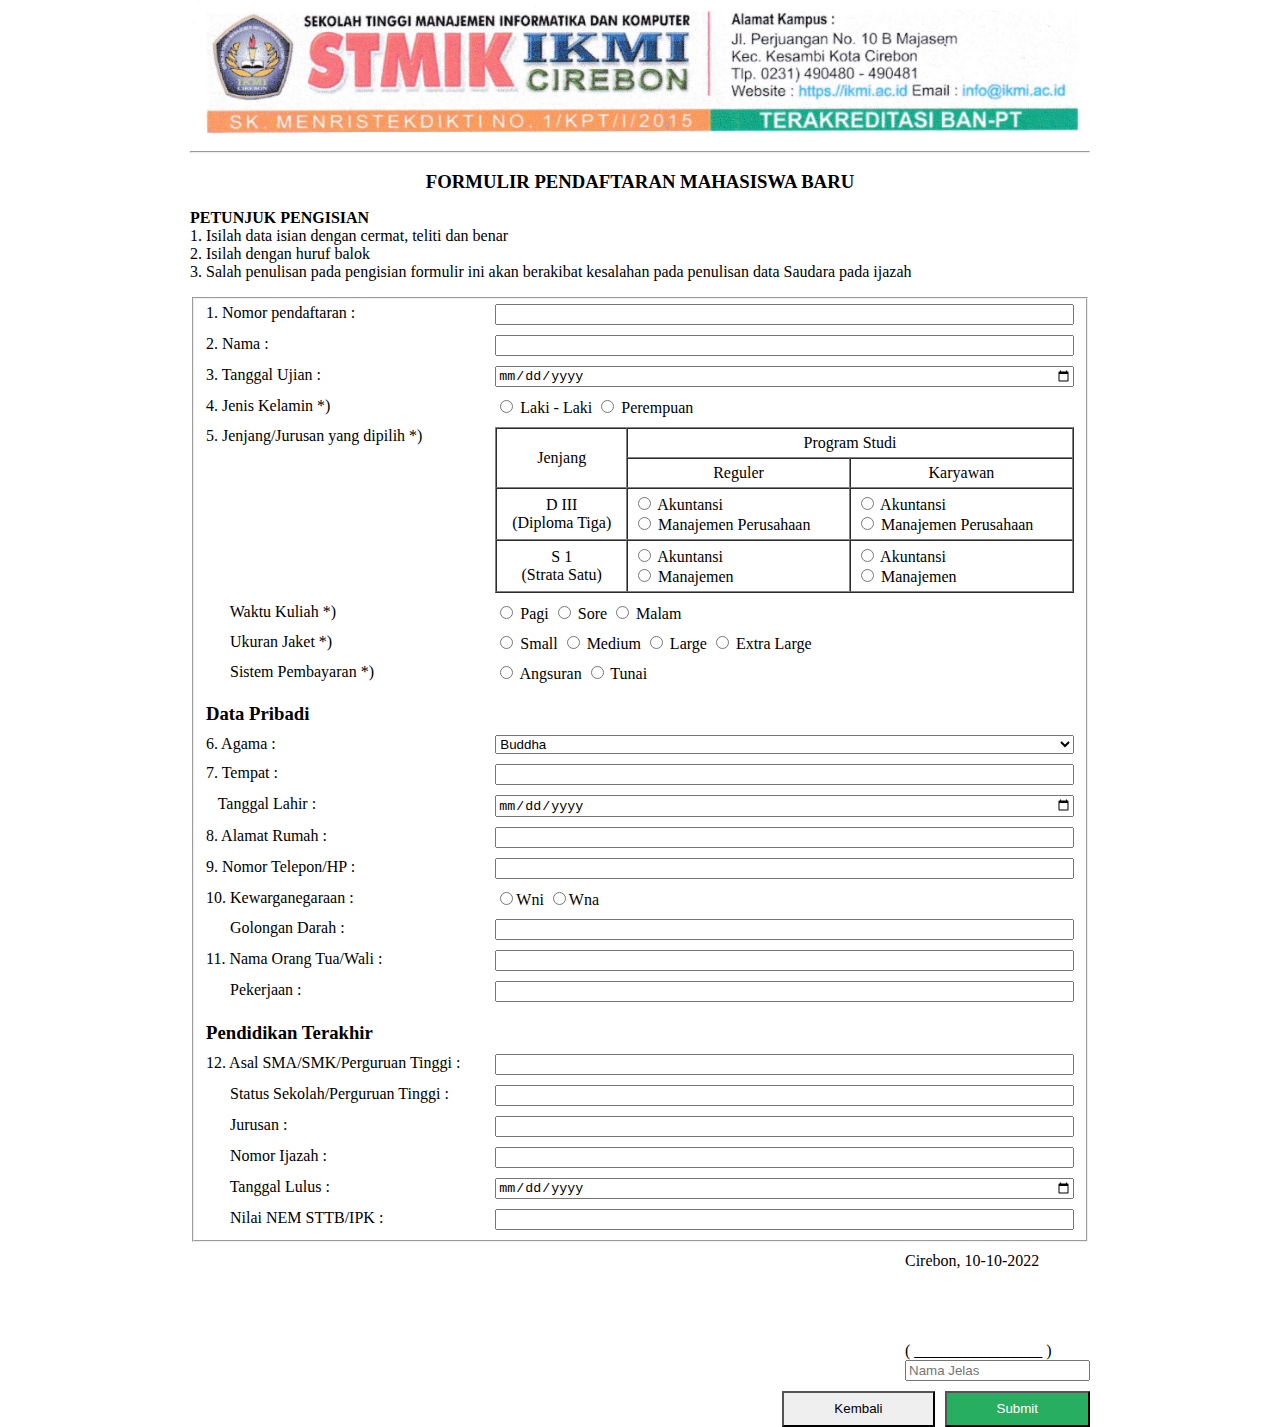
<file: p04css-basic/index.html>
<!DOCTYPE html>
<html>
<head>
	<meta charset="utf-8">
	<meta name="viewport" content="width=device-width, initial-scale=1">
	<title>P04CSS-Basic</title>
	<link rel="stylesheet" type="text/css" href="../style/style_deden.css">
</head>
<body>
	<div class="ikat">
		<div class="baris">
			<div class="kolom-12">
				<img src="../assets/stmikikmi.png" width="100%">
			</div>
			<div class="kolom-12">
				<hr>
			</div>
			<div class="kolom-12">
				<center><h3>FORMULIR PENDAFTARAN MAHASISWA BARU</h3></center>
				<p>
					<b>PETUNJUK PENGISIAN</b><br>
					1. Isilah data isian dengan cermat, teliti dan benar<br>
					2. Isilah dengan huruf balok<br>
					3. Salah penulisan pada pengisian formulir ini akan berakibat kesalahan pada penulisan data Saudara pada ijazah
				</p>
			</div>
			<div class="kolom-12">
				<fieldset>
					<div class="kolom-4">
						1. Nomor pendaftaran :
					</div>
					<div class="kolom-8">
						<input type="text" class="responsif">
					</div>
					<div class="kolom-12 pemisah"></div>
					<div class="kolom-4">
						2. Nama :
					</div>
					<div class="kolom-8">
						<input type="text" class="responsif">
					</div>
					<div class="kolom-12 pemisah"></div>
					<div class="kolom-4">
						3. Tanggal Ujian :
					</div>
					<div class="kolom-8">
						<input type="date" class="responsif">
					</div>
					<div class="kolom-12 pemisah"></div>
					<div class="kolom-4">
						4. Jenis Kelamin *)
					</div>
					<div class="kolom-8">
						<input type="radio" name="jenis_kelamin"> Laki - Laki
						<input type="radio" name="jenis_kelamin"> Perempuan
					</div>
					<div class="kolom-12 pemisah"></div>
					<div class="kolom-4">
						5. Jenjang/Jurusan yang dipilih *)
					</div>
					<div class="kolom-8">
						<table border="1" cellspacing="0" cellpadding="5" style="width: 100%;">
							<tr>
								<td align="center" rowspan="2">Jenjang</td>
								<td align="center" colspan="2">Program Studi</td>
							</tr>
							<tr>
								<td align="center">Reguler</td>
								<td align="center">Karyawan</td>
							</tr>
							<tr>
								<td align="center">D III <br> (Diploma Tiga)</td>
								<td>
									<input type="radio" name="jurusan"> Akuntansi <br>
									<input type="radio" name="jurusan"> Manajemen Perusahaan <br>
								</td>
								<td>
									<input type="radio" name="jurusan"> Akuntansi <br>
									<input type="radio" name="jurusan"> Manajemen Perusahaan <br>
								</td>
							</tr>
							<tr>
								<td align="center">S 1 <br>(Strata Satu)</td>
								<td>
									<input type="radio" name="jurusan"> Akuntansi <br>
									<input type="radio" name="jurusan"> Manajemen <br>
								</td>
								<td>
									<input type="radio" name="jurusan"> Akuntansi <br>
									<input type="radio" name="jurusan"> Manajemen <br>
								</td>
							</tr>
						</table>
					</div>
					<div class="kolom-12 pemisah"></div>
					<div class="kolom-4">
						&nbsp;&nbsp;&nbsp;&nbsp;&nbsp; Waktu Kuliah *)
					</div>
					<div class="kolom-8">
						<input type="radio" name="waktu_kuliah"> Pagi
						<input type="radio" name="waktu_kuliah"> Sore
						<input type="radio" name="waktu_kuliah"> Malam
					</div>
					<div class="kolom-12 pemisah"></div>
					<div class="kolom-4">
						&nbsp;&nbsp;&nbsp;&nbsp;&nbsp; Ukuran Jaket *)
					</div>
					<div class="kolom-8">
						<input type="radio" name="ukuran_jaket"> Small
						<input type="radio" name="ukuran_jaket"> Medium
						<input type="radio" name="ukuran_jaket"> Large
						<input type="radio" name="ukuran_jaket"> Extra Large
					</div>
					<div class="kolom-12 pemisah"></div>
					<div class="kolom-4">
						&nbsp;&nbsp;&nbsp;&nbsp;&nbsp; Sistem Pembayaran *)
					</div>
					<div class="kolom-8">
						<input type="radio" name="sistem_pembayaran"> Angsuran
						<input type="radio" name="sistem_pembayaran"> Tunai
					</div>
					<div class="kolom-12 pemisah"></div>
					<div class="kolom-12">
						<h3>Data Pribadi</h3>
					</div>
					<div class="kolom-12 pemisah"></div>
					<div class="kolom-4">
						6. Agama :
					</div>
					<div class="kolom-8">
						<select class="responsif">
							<option>Buddha</option>
							<option>Hindu</option>
							<option>Islam</option>
							<option>Katolik</option>
							<option>Kristen Protestan</option>
							<option>Konghucu</option>
							<option>Lainnya</option>
						</select>
					</div>
					<div class="kolom-12 pemisah"></div>
					<div class="kolom-4">
						7. Tempat :
					</div>
					<div class="kolom-8">
						<input type="text" class="responsif">
					</div>
					<div class="kolom-12 pemisah"></div>
					<div class="kolom-4">
						&nbsp;&nbsp; Tanggal Lahir :
					</div>
					<div class="kolom-8">
						<input type="date" class="responsif">
					</div>
					<div class="kolom-12 pemisah"></div>
					<div class="kolom-4">
						8. Alamat Rumah :
					</div>
					<div class="kolom-8">
						<input type="text" class="responsif">
					</div>
					<div class="kolom-12 pemisah"></div>
					<div class="kolom-4">
						9. Nomor Telepon/HP :
					</div>
					<div class="kolom-8">
						<input type="text" class="responsif">
					</div>
					<div class="kolom-12 pemisah"></div>
					<div class="kolom-4">
						10. Kewarganegaraan :
					</div>
					<div class="kolom-8">
						<input type="radio" name="kewarganegaraan">Wni
						<input type="radio" name="kewarganegaraan">Wna
					</div>
					<div class="kolom-12 pemisah"></div>
					<div class="kolom-4">
						&nbsp;&nbsp;&nbsp;&nbsp;&nbsp; Golongan Darah :
					</div>
					<div class="kolom-8">
						<input type="text" class="responsif">
					</div>
					<div class="kolom-12 pemisah"></div>
					<div class="kolom-4">
						11. Nama Orang Tua/Wali :
					</div>
					<div class="kolom-8">
						<input type="text" class="responsif">
					</div>
					<div class="kolom-12 pemisah"></div>
					<div class="kolom-4">
						&nbsp;&nbsp;&nbsp;&nbsp;&nbsp; Pekerjaan :
					</div>
					<div class="kolom-8">
						<input type="text" class="responsif">
					</div>
					<div class="kolom-12 pemisah"></div>
					<div class="kolom-12">
						<h3>Pendidikan Terakhir</h3>
					</div>
					<div class="kolom-12 pemisah"></div>
					<div class="kolom-4">
						12. Asal SMA/SMK/Perguruan Tinggi :
					</div>
					<div class="kolom-8">
						<input type="text" class="responsif">
					</div>
					<div class="kolom-12 pemisah"></div>
					<div class="kolom-4">
						&nbsp;&nbsp;&nbsp;&nbsp;&nbsp; Status Sekolah/Perguruan Tinggi :
					</div>
					<div class="kolom-8">
						<input type="text" class="responsif">
					</div>
					<div class="kolom-12 pemisah"></div>
					<div class="kolom-4">
						&nbsp;&nbsp;&nbsp;&nbsp;&nbsp; Jurusan :
					</div>
					<div class="kolom-8">
						<input type="text" class="responsif">
					</div>
					<div class="kolom-12 pemisah"></div>
					<div class="kolom-4">
						&nbsp;&nbsp;&nbsp;&nbsp;&nbsp; Nomor Ijazah :
					</div>
					<div class="kolom-8">
						<input type="text" class="responsif">
					</div>
					<div class="kolom-12 pemisah"></div>
					<div class="kolom-4">
						&nbsp;&nbsp;&nbsp;&nbsp;&nbsp; Tanggal Lulus :
					</div>
					<div class="kolom-8">
						<input type="date" class="responsif">
					</div>
					<div class="kolom-12 pemisah"></div>
					<div class="kolom-4">
						&nbsp;&nbsp;&nbsp;&nbsp;&nbsp; Nilai NEM STTB/IPK :
					</div>
					<div class="kolom-8">
						<input type="text" class="responsif">
					</div>
				</fieldset>
			</div>
			<div class="kolom-12 pemisah"></div>
			<div class="kolom-12">
				<div class="tanda_tangan">
					Cirebon, 10-10-2022
					<br><br><br><br><br>
					( ________________ ) <br>
					<input type="text" placeholder="Nama Jelas">
				</div>
			</div>
			<div class="kolom-12 pemisah"></div>
			<div class="kolom-12">
				<button class="button aktif">Submit</button>
				<a href="https://uciadeden.github.io/"><button class="button" style="margin-right: 10px;">Kembali</button></a>
			</div>
		</div>
	</div>
</body>

</body>
</html>
</file>
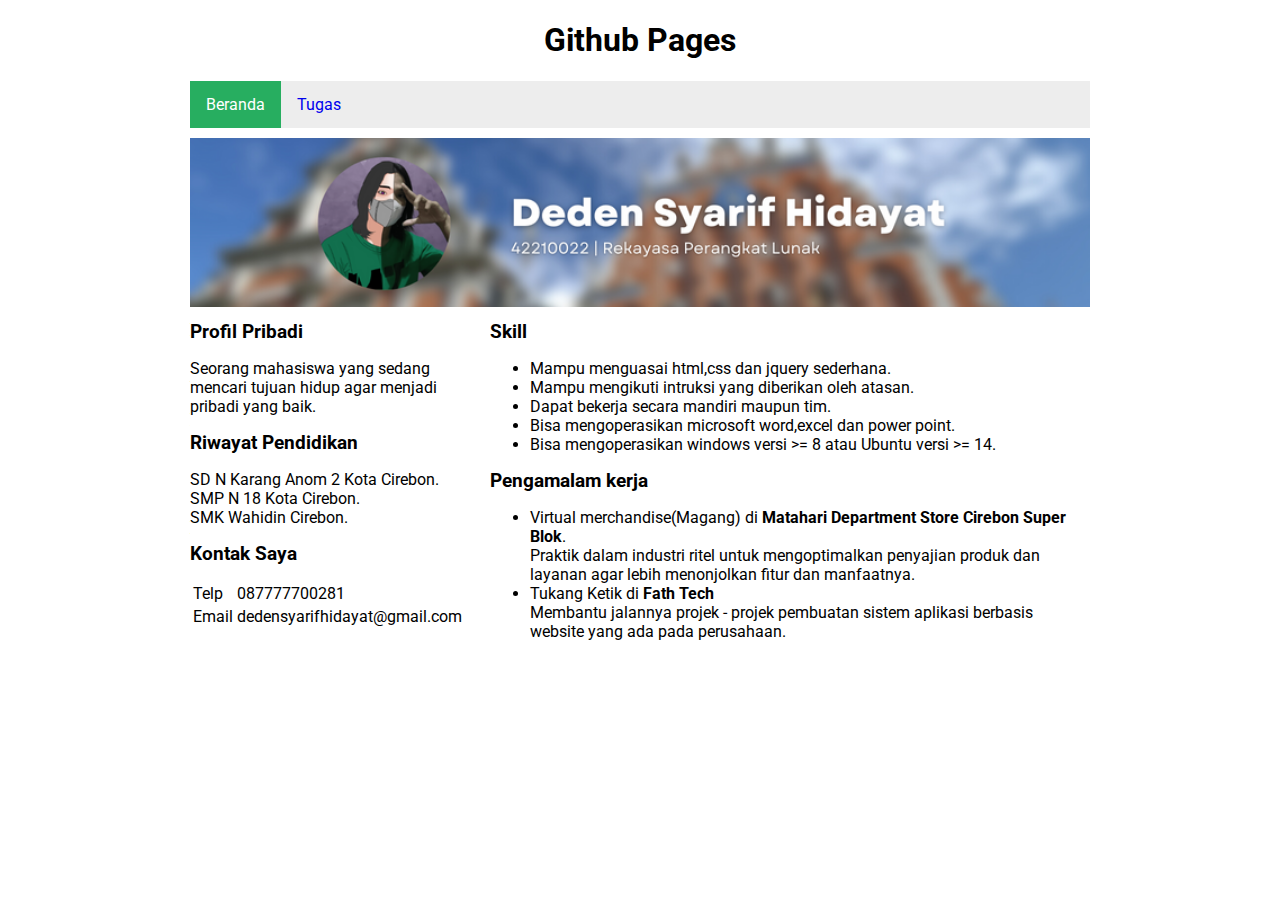
<file: index_asli.html>
<!DOCTYPE html>
<html>
<head>
	<meta name="viewport" content="width=device-width, initial-scale=1.0">
	<link href='https://fonts.googleapis.com/css?family=Roboto' rel='stylesheet'>
	<link rel="stylesheet" type="text/css" href="style/style.css">
	<style>
	</style>
</head>
<body>
	<div class="ikat">
		<div class="baris">
			<div class="kolom-12">
				<center><h1>Github Pages</h1></center>
			</div>
			<div class="kolom-12" style="margin-bottom: 10px;">
				<nav class="kepala_nav">
					<ul class="kepala_ul">
						<li class="kepala_li"><a href="#" class="aktif" id="klik_beranda">Beranda</a></li>
						<li class="kepala_li"><a href="#" id="klik_tugas">Tugas</a></li>
					</ul>
				</nav>
			</div>

			<div id="beranda">
				<div class="kolom-12">
					<img src="assets/dsh.png" width="100%">
				</div>
				<div class="kolom-4">
					<h3>Profil Pribadi</h3>
					<p>Seorang mahasiswa yang sedang mencari tujuan hidup agar menjadi pribadi yang baik.</p>
					<h3>Riwayat Pendidikan</h3>
					<p>
						SD N Karang Anom 2 Kota Cirebon.<br>
						SMP N 18 Kota Cirebon.<br>
						SMK Wahidin Cirebon.
					</p>
					<h3>Kontak Saya</h3>
					<p>
						<table>
							<tr>
								<td>Telp</td>
								<td>087777700281</td>
							</tr>
							<tr>
								<td>Email</td>
								<td>dedensyarifhidayat@gmail.com</td>
							</tr>
						</table>
					</p>
				</div>
				<div class="kolom-8">
					<h3>Skill</h3>
					<p>
						<ul>
							<li>Mampu menguasai html,css dan jquery sederhana.</li>
							<li>Mampu mengikuti intruksi yang diberikan oleh atasan.</li>
							<li>Dapat bekerja secara mandiri maupun tim.</li>
							<li>Bisa mengoperasikan microsoft word,excel dan power point.</li>
							<li>Bisa mengoperasikan windows versi >= 8 atau Ubuntu versi >= 14.</li>
						</ul>
					</p>
					<h3>Pengamalam kerja</h3>
					<p>
						<ul>
							<li>Virtual merchandise(Magang) di <b>Matahari Department Store Cirebon Super Blok</b>.<br>
								Praktik dalam industri ritel untuk mengoptimalkan penyajian produk dan layanan agar lebih menonjolkan fitur dan manfaatnya.
							</li>
							<li>Tukang Ketik di <b>Fath Tech</b><br>
								Membantu jalannya projek - projek pembuatan sistem aplikasi berbasis website yang ada pada perusahaan.
							</li>
						</ul>
					</p>
				</div>
			</div>

			<div id="tugas" hidden>
				<h3>List Tugas</h3>
				<nav>
					<ul>
						<li><a href="" target="_blank">P02 Membuat Github Pages</a></li>
						<li><a href="p03/index.html" target="_blank">P03 HTML Table Sederhana</a></li>
						<li><a href="p03jquery/index.html" target="_blank">P03 HTML Table JQuery Challenge</a></li>
						<li><a href="p04css-basic/index.html" target="_blank">P04 Formulir Level #2 Basic-CSS HTML Form</a></li>
						<li><a href="p05/index.html" target="_blank">P05 JQuery FadeOut When Delete</a></li>
						<li><a href="p06/index.html" target="_blank">P06 JQuery Add/Remove Class for SPA Menu</li>
					</ul>
				</nav>
			</div>
		</div>
	</div>
</body>
<script type="text/javascript" src="js/jquery.min.js"></script>
<script type="text/javascript">
	$(document).ready(function(){
		$(document).on('click','#klik_beranda',function(e){
			e.preventDefault();

			$("#klik_beranda").addClass("aktif");
			$("#klik_tugas").removeClass("aktif");

			$("#tugas").fadeOut(0);
			$("#beranda").fadeIn(500);
		})
		$(document).on('click','#klik_tugas',function(e){
			e.preventDefault();

			$("#klik_tugas").addClass("aktif");
			$("#klik_beranda").removeClass("aktif");

			$("#beranda").fadeOut(0);
			$("#tugas").fadeIn(500);
		})
	})
</script>
</html>
</file>
<file: style/style_deden.css>
body {
  margin: 0px;
  font-family: 'Roboto';
}

* {
  box-sizing: border-box;
}

h3{
  margin: auto;
  margin-top: 10px;
}

.baris::after {
  content: "";
  clear: both;
  display: table;
}

[class*="kolom-"] {
  float: left;
  /*padding: 10px;*/
  /*border: 1px solid red;*/
}

.responsif{
  width: 100%;
  /*line-height: 28px;*/
}

.pemisah{
  margin-top: 10px;
}

.kolom-1 {width: 8.33%;}
.kolom-2 {width: 16.66%;}
.kolom-3 {width: 25%;}
.kolom-4 {width: 33.33%;}
.kolom-5 {width: 41.66%;}
.kolom-6 {width: 50%;}
.kolom-7 {width: 58.33%;}
.kolom-8 {width: 66.66%;}
.kolom-9 {width: 75%;}
.kolom-10 {width: 83.33%;}
.kolom-11 {width: 91.66%;}
.kolom-12 {width: 100%;}

.tanda_tangan{
  float: right;
}
.button{
    border-radius: 0px;
    /*background-color: blue;*/
    /*color: white;*/
    line-height: 32px;
    padding: 0px 50px;
    float: right;
}
@media screen and (min-width: 993px) {
  .ikat{
    width: 900px;
    margin: auto;
  }
}

@media screen and (max-width: 992px) {
  .ikat{
    width: 800px;
    margin: auto;
  }
}

@media screen and (max-width: 768px) {
  .ikat{
    width: 100%;
    margin: auto;
  }
}

@media screen and (max-width: 576px) {
  .ikat{
    width: 100%;
    margin: auto;
  }

  [class*="kolom-"] {
  float: left;
  width: 100%;
  /*padding: 10px;*/
  /*border: 1px solid red;*/
}
}

.kepala_ul {
  list-style-type: none;
  margin: 0;
  padding: 0;
  overflow: hidden;
  background-color: #ededed;
}

.kepala_li {
  float: left;
}

.kepala_li a {
  display: block;
  text-align: center;
  padding: 14px 16px;
  text-decoration: none;
}

.kepala_li a:hover:not(.aktif) {
  background-color:  #27ae60;
  color: white;
}

.aktif {
  color: white;
  background-color:  #27ae60;
}
</file>
<file: style/style.css>
body {
  margin: 0px;
  font-family: 'Roboto';
}

* {
  box-sizing: border-box;
}

h3{
  margin: auto;
  margin-top: 10px;
}

.baris::after {
  content: "";
  clear: both;
  display: table;
}

[class*="kolom-"] {
  float: left;
  /*padding: 10px;*/
  /*border: 1px solid red;*/
}

.kolom-1 {width: 8.33%;}
.kolom-2 {width: 16.66%;}
.kolom-3 {width: 25%;}
.kolom-4 {width: 33.33%;}
.kolom-5 {width: 41.66%;}
.kolom-6 {width: 50%;}
.kolom-7 {width: 58.33%;}
.kolom-8 {width: 66.66%;}
.kolom-9 {width: 75%;}
.kolom-10 {width: 83.33%;}
.kolom-11 {width: 91.66%;}
.kolom-12 {width: 100%;}

@media screen and (min-width: 993px) {
  .ikat{
    width: 900px;
    margin: auto;
  }
}

@media screen and (max-width: 992px) {
  .ikat{
    width: 800px;
    margin: auto;
  }
}

@media screen and (max-width: 768px) {
  .ikat{
    width: 100%;
    margin: auto;
  }
}

@media screen and (max-width: 576px) {
  .ikat{
    width: 100%;
    margin: auto;
  }

  [class*="kolom-"] {
  float: left;
  width: 100%;
  /*padding: 10px;*/
  /*border: 1px solid red;*/
}
}

.kepala_ul {
  list-style-type: none;
  margin: 0;
  padding: 0;
  overflow: hidden;
  background-color: #ededed;
}

.kepala_li {
  float: left;
}

.kepala_li a {
  display: block;
  text-align: center;
  padding: 14px 16px;
  text-decoration: none;
}

.kepala_li a:hover:not(.aktif) {
  background-color:  #27ae60;
  color: white;
}

.aktif {
  color: white;
  background-color:  #27ae60;
}
</file>
